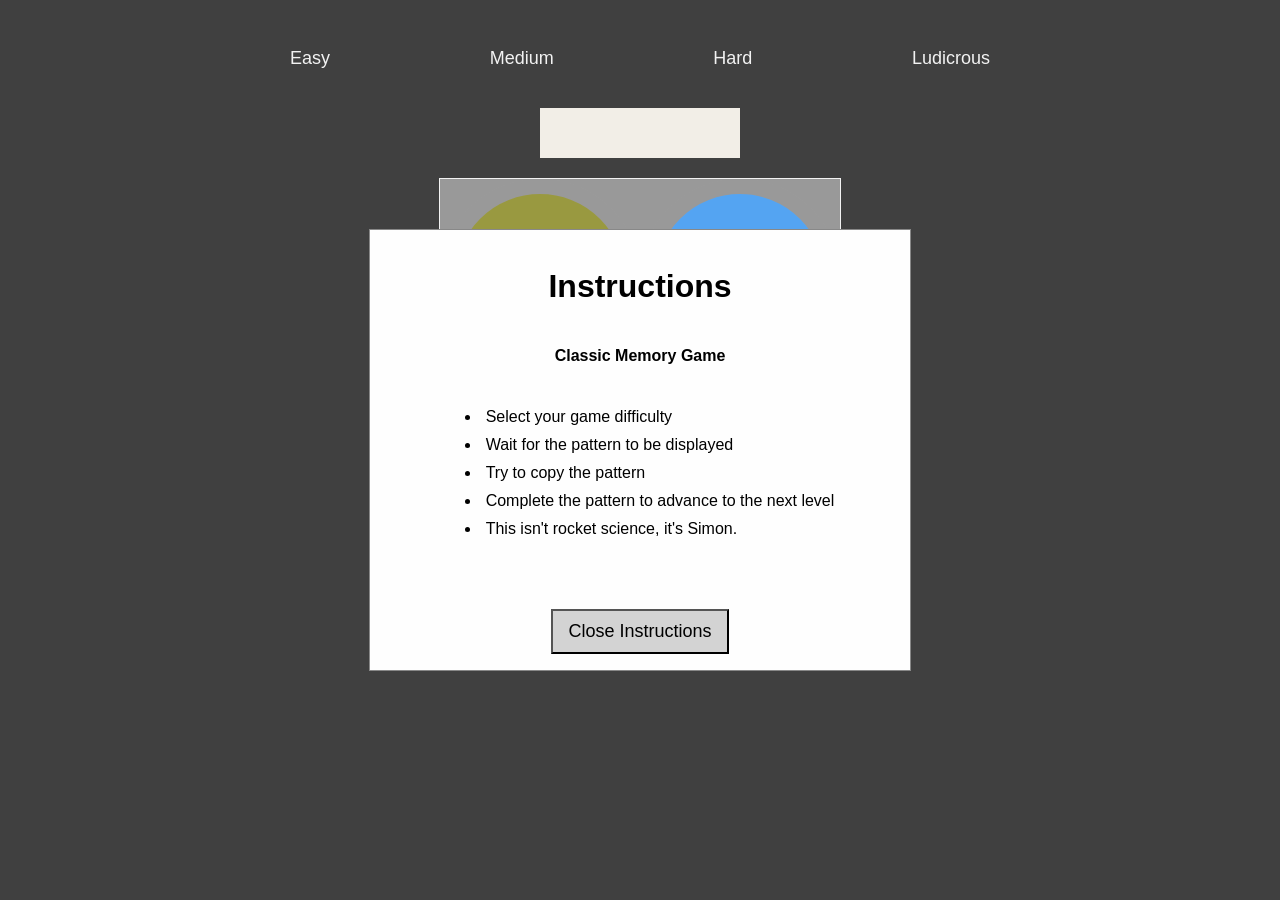
<file: index.html>
<!DOCTYPE html>
<html lang="en">
<head>
    <meta charset="UTF-8">
    <meta name="viewport" content="width=device-width, initial-scale=1.0">
    <meta http-equiv="X-UA-Compatible" content="ie=edge">
    <title>Simon Game</title>
    <link rel="stylesheet" href="main.css">
</head>
<body>
    <header>
        <a id="easy" onclick="newBoard(event)" href="#">Easy</a>
        <a id="medium" onclick="newBoard(event)" href="#">Medium</a>
        <a id="hard" onclick="newBoard(event)" href="#">Hard</a>
        <a id="ludicrous" onclick="newBoard(event)" href="#">Ludicrous</a>
    </header>
    <main>
        <section id="levelBox">
            <h3 id="level"></h3>
        </section>
        <div class="gameBoard"></div>
        <button onclick="startGame()" id="start">Start</button>
    </main>
    <div id="modal">
        <div id="modalBox">
            <h1>Instructions</h1>
            <h4>Classic Memory Game</h4>
            <ul>
                <li>Select your game difficulty</li>
                <li>Wait for the pattern to be displayed</li>
                <li>Try to copy the pattern</li>
                <li>Complete the pattern to advance to the next level</li>
                <li>This isn't rocket science, it's Simon.</li>
            </ul>
            <button id="closeBtn" onclick="closeInstructions()">Close Instructions</button>
        </div>
    </div>
    <div id="tryAgain">
        <div id="tryAgainBox">
            <h1>Opps!</h1>
            <p>Sorry homie, you hit the wrong box</p>
            <br>
            <p>try again?</p>
            <button onclick="startOver()">Start Over</button>
        </div>
    </div>
    <button id="openBtn" onclick="openInstructions()">See Instructions</button>
    <footer></footer>
    <script src="script2.js"></script>
</body>
</html>
</file>
<file: main.css>
/* @media all and (max-width: 350px) {
    header {
        width: 100%;
        display: flex;
        justify-content: center;
        min-height: 75px;
        align-items: center;
        align-content: center;
        background-color: darkgray;
    }
    a {
        color: white;
        font-family: Arial, Helvetica, sans-serif;
        text-decoration: none;
        margin: auto;
    }
    button {
        padding: 10px 15px 10px 15px;
        font-family: Arial, Helvetica, sans-serif;
        font-size: 18px;
        margin: auto;
        background-color: lightgray;
    }
    main {
        display: flex;
        justify-content: center;
        align-items: center;
        align-content: center;
        flex-flow: column;
    }
} */
main {
    display: flex;
    justify-content: center;
    align-items: center;
    flex-flow: column;
}
header {
    width: 100%;
    max-width: 700px;
    height: 100px;
    margin: auto;
    display: flex;
    justify-content: space-between;
    align-items: center;
}

a {
    color: white;
    font-size: large;
    font-family: Arial, Helvetica, sans-serif;
    text-decoration: none;
    /* margin: 30px 40px 30px 40px; */
}
.gameBoard {
    margin: auto;
    max-width: 400px;
    max-height: 400px;
    width: 100vw;
    height: 100vw;
    border: 1px solid white;
    background-color: grey;
}
button {
    padding: 10px 15px 10px 15px;
    font-family: Arial, Helvetica, sans-serif;
    font-size: 18px;
    margin: auto;
    background-color: lightgray;
}
#start {
    margin-top: 20px;
}
.easy {
    display: grid;
    grid-template-rows: auto auto;
    grid-template-columns: auto auto;
}
.medium {
    display: grid;
    grid-template-rows: auto auto auto;
    grid-template-columns: auto auto auto;
}
.hard {
    display: grid;
    grid-template-rows: auto auto auto auto;
    grid-template-columns: auto auto auto auto;
}
.ludicrous {
    display: grid;
    grid-template-rows: auto auto auto auto auto auto auto auto auto auto;
    grid-template-columns: auto auto auto auto auto auto auto auto auto auto;
}
.one {
    background-color: red;
}
.two {
    background-color: green;
}
.three {
    background-color: blue;
}
.four { 
    background-color: yellow;
}
.five {
    background-color: indigo;
}
.six {
    background-color: olive;
}
.seven {
    background-color: goldenrod;
}
.eight {
    background-color: dodgerblue;
}
.nine {
    background-color: deeppink;
}
.ten {
    background-color: khaki;
}
.active {
    filter: brightness(200%);
}
#levelBox {
    height: 10vh;
    max-height: 50px;
    max-width: 200px;
    width: 50vw;
    background-color: floralwhite;
    margin-bottom: 20px;
    display: flex;
    align-content: center;
    justify-content: center;
    align-items: center;
}
.cell {
    width: 100%;
    height: 100%;
    border: 15px solid grey;
    box-sizing: border-box;
    border-radius: 50%;
}
.cell:active {
    filter: brightness(200%);
}
body {
    background-color: black;
}
#level {
    font-family: Arial, Helvetica, sans-serif;
    text-align: center;
}
#modal {
    display: flex;
    justify-content: center;
    position: fixed;
    z-index: 1;
    left: 0;
    top: 0;
    width: 100%;
    height: 100%;
    overflow: auto;
    background-color: rgba(211,211,211,.3);
}
#modalBox {
    background-color: #fefefe;
    margin: auto;
    padding: 20px;
    border: 1px solid #888;
    width: 500px;
    height: 400px;
    display: flex;
    align-items: center;
    justify-content: center;
    flex-direction: column;
}
#tryAgain {
    display: none;
    justify-content: center;
    position: fixed;
    z-index: 1;
    left: 0;
    top: 0;
    width: 100%;
    height: 100%;
    overflow: auto;
    background-color: rgba(211,211,211,.3);
}
#tryAgainBox {
    background-color: #fefefe;
    margin: auto;
    padding: 20px;
    border: 1px solid #888;
    width: 500px;
    height: 400px;
    display: flex;
    align-items: center;
    justify-content: center;
    flex-direction: column;
}
p {
    width: 85%;
    text-align: center;
    font-family: Arial, Helvetica, sans-serif;
}
h1 {
    font-family: Arial, Helvetica, sans-serif;
}
h4 {
    font-family: Arial, Helvetica, sans-serif;
}
li {
    font-family: Arial, Helvetica, sans-serif;
    padding: 5px;
}
#closeBtn {
    margin-top: 50px;
}
#openBtn {
    display: none;
    margin-top: 50px;
}
</file>
